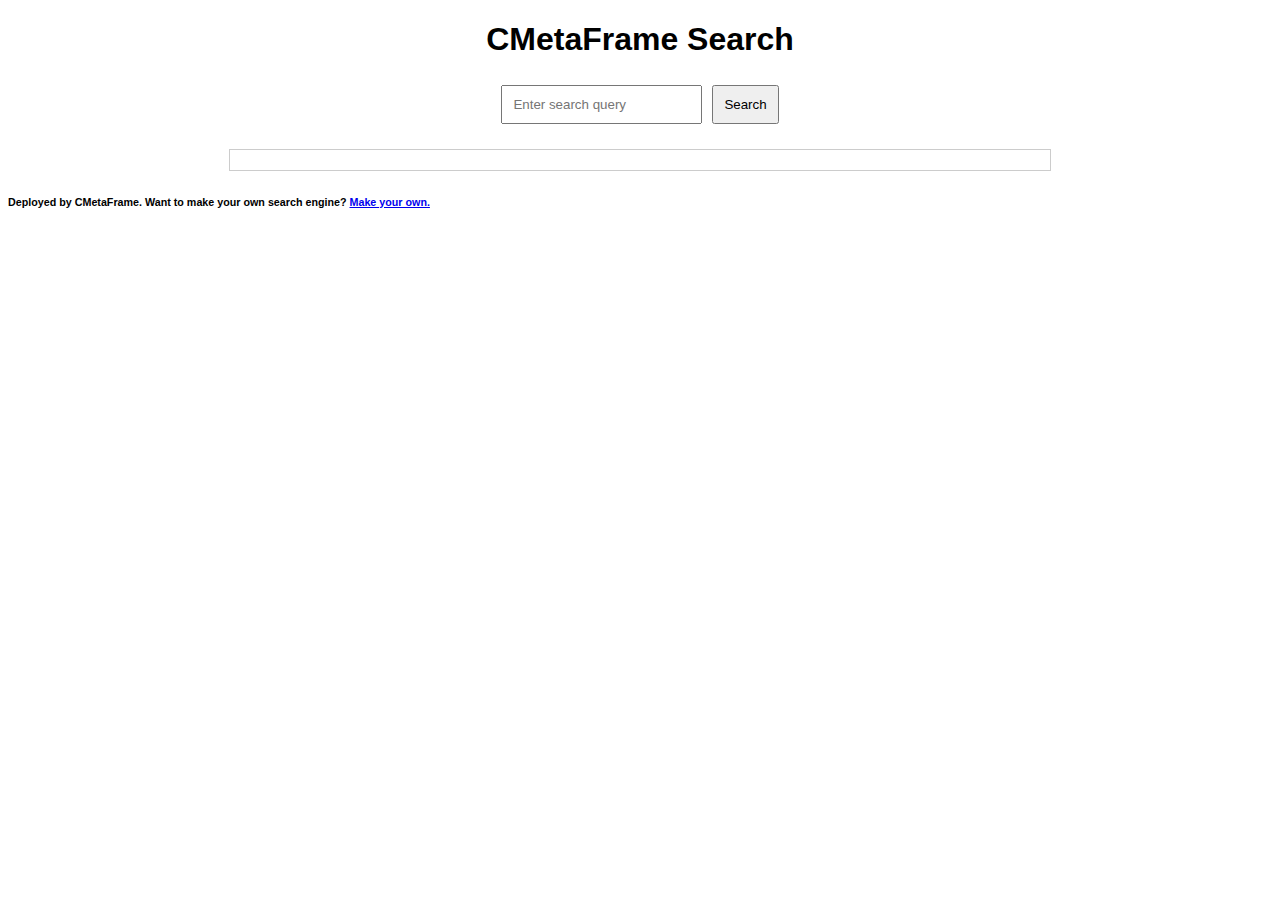
<file: index.html>
<!DOCTYPE html>
<html lang="en">
<head>
    <meta charset="UTF-8">
    <meta name="viewport" content="width=device-width, initial-scale=1.0">
    <title>CMetaFrame</title>
    <link rel="stylesheet" href="styles.css">
</head>
<body>
    <h1>CMetaFrame Search</h1>
    <form id="searchForm">
        <input type="text" id="searchQuery" placeholder="Enter search query">
        <button type="submit">Search</button>
    </form>
    <div id="results"></div>
    <script src="app.js"></script>
    <h6>Deployed by CMetaFrame. Want to make your own search engine? <a href="github.com/akishore15/c-metaframe">Make your own.</a></h6>
</body>
</html>
</file>
<file: styles.css>
body {
    font-family: Arial, sans-serif;
}

h1 {
    text-align: center;
}

form {
    max-width: 400px;
    margin: 0 auto;
    display: flex;
    justify-content: center;
}

input, button {
    padding: 10px;
    margin: 5px;
}

#results {
    max-width: 800px;
    margin: 20px auto;
    padding: 10px;
    border: 1px solid #ccc;
}
</file>
